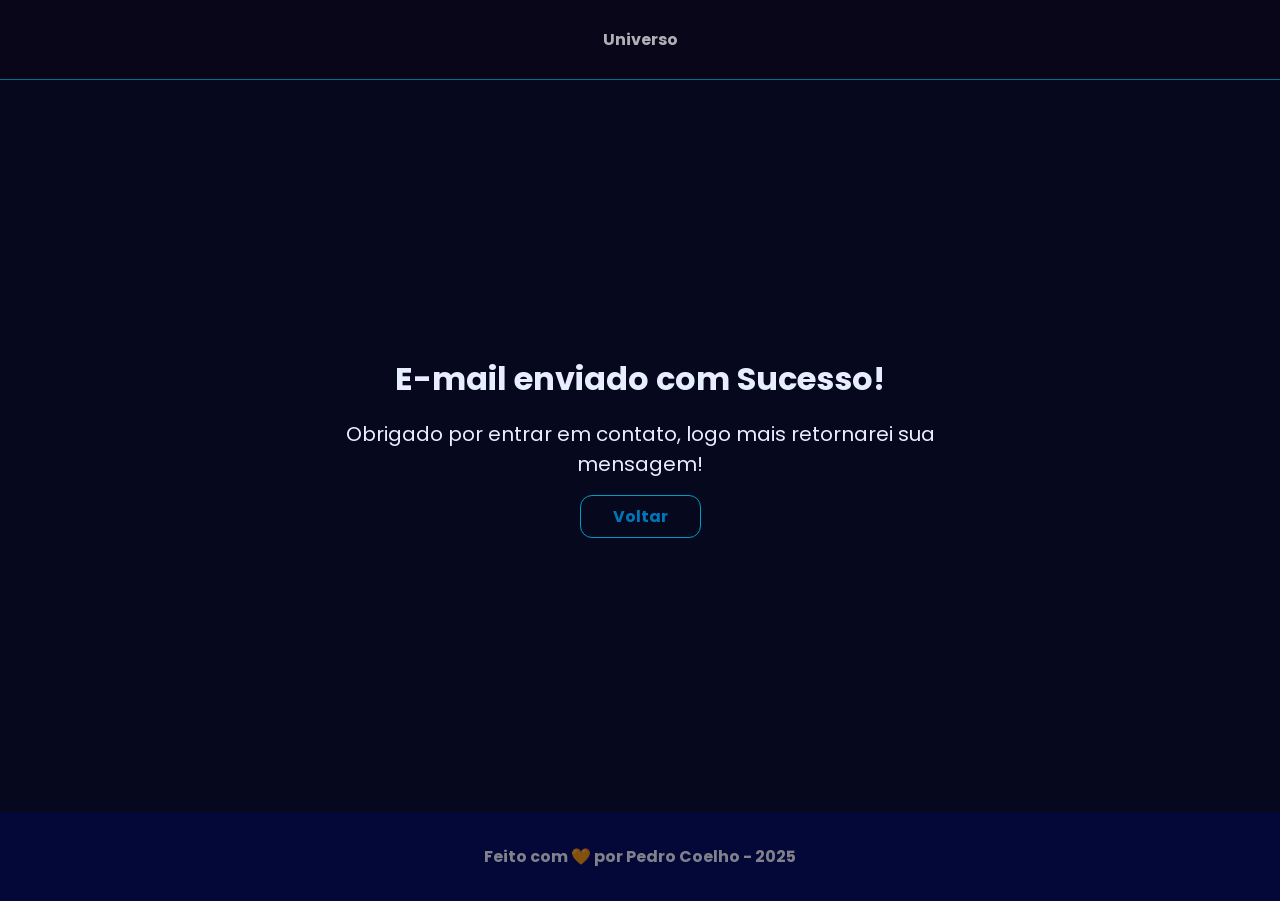
<file: sucess.html>
<!DOCTYPE html>
<html lang="pt-br">

<head>

     <!-- Servidores de Fontes do Google -->
    <link rel="preconnect" href="https://fonts.googleapis.com">
    <link rel="preconnect" href="https://fonts.gstatic.com" crossorigin>

    <!-- Fonte do Google - Poppins -->
    <link href="https://fonts.googleapis.com/css2?family=Poppins&display=swap" rel="stylesheet">

    <meta charset="UTF-8">
    <meta name="viewport" content="width=device-width, initial-scale=1.0">
    <meta name="description" content="Projeto Portfólio do Pedro, desenvolvedor web fullstack.">
    <meta name="author" content="Pedro Coelho">
    <meta name="keywords" content="portfólio, desenvolvedor, web, fullstack, Pedro Coelho, HTML, CSS, JavaScript">
    <link rel="icon" href="./assets/img/favicon.svg" />

      <!-- Link para o arquivo CSS -->
    <link rel="stylesheet" href="./assets/css/styles.css" />

    <title>Portfólio do Pedro</title>
</head>

<body>
    <!-- Cabeçalho da Página (header) -->
    <header class="flex menu_container">

        <!-- Div Conteudo do Cabeçalho -->
        <div id="header_content" class="menu_content">

             <!-- Conteúdo do Cabeçalho -->
             <div id="menu_content_sucess">

                <!-- Hyperlink -->
                <a href="index.html">Universo</a>

            </div>

        </div>
    </header>

    <!-- Seção Principal da Página (main) -->
    <main>

        <!-- Seção Home -->
        <section id="home" class="flex home_container_sucess">

            <!-- Texto da Seção Home -->
            <article id="home_sucess" class="flex">

                <h1>E-mail enviado com Sucesso!</h1>
                <h4>Obrigado por entrar em contato, logo mais retornarei sua mensagem!</h4>

                <a class="botao" href="index.html">Voltar</a>

            </article>

        </section>

    </main>

    <!-- Rodapé da Página (footer) -->
    <footer>
        Feito com 🧡 por Pedro Coelho - 2025
    </footer>

</body>

</html>
</file>
<file: assets/css/styles.css>
/* RESETAR CONFIGURAÇÕES DO NAVEGAÇÃO */

* {
    margin: 0;
    padding: 0;
    box-sizing: border-box;
    text-decoration: none;
    font-weight: 400;
    outline: none;
    font-family: 'Poppins', sans-serif;
}

/* VARIÁVEIS DE CORES */

:root {
    --orange: #ffc75f;
    --orange-200:#ff9671;
    --orange-100:#fff9ee  ;
    --gray-200: #cccccc;
    --gray-400: #505861;
    --black-800: #171717;
    --white: #F9F9F9;
    --green:#3dc15d;
    --green-100:#00a67e;
    --green-200:#a0d626;
    --blue:#008789;
    --darkblue:#202a44;
    --blue-700:#00509a;
    --blue-500:#0076b8;
    --blue-300:#009bc4;
    --blue-green:#00c0c0;
    --light-green:#00e2b1;
    --darkblue-200:#06091D;
    --whiteblue:#e7efff;
    --darkblue-100:#191D2E;
}

html {
    width: 100%;
    height: 100vh;
    scroll-behavior: smooth;
}

body {
    background-color: var(--darkblue-200);
    color: var(--whiteblue);
    -webkit-font-smoothing: antialiased;
    -moz-osx-font-smoothing: grayscale;
}

button, a {
    cursor: pointer;
}

.botao {
    padding: 0.5rem 2rem;
    border: 1px solid var(--blue-300);
    border-radius: 0.75rem;
    font-size: 1rem;
    font-weight: 700;
    text-align: center;
    color: var(--blue-500);
    background-color: none;
}

.botao:hover {
    color: var(--white);
    background-color: var(--blue-300);
}

.flex {
    display:flex;
    justify-content: center;
    align-items: center;
}

/* Header */

.menu_container{
    position: sticky;
    top: 0;
    width: 100%;
    height: 5rem;
    background-color:rgb(11, 6, 24);
    border-bottom: 1px solid var(--blue-300);
    filter: opacity(0.7);
    z-index: 1000;
}

.menu_container a{
    font-weight: 700;
    color: var(--white);
}

.menu_container a:hover{
    color: var(--blue-300);
}

.menu_content{
    display:flex;
    justify-content: space-between;
    align-items: center;
    width: 100%;
    height: 100%;
    max-width: 1120px;
    padding: 0 1.5rem;
}

.menu_list{
    display: flex;
    text-align: center;
    list-style: none;
    margin: 0;
    padding: 0;
}

.menu_list li{
    margin-left: 1rem;
}

.menu_list a{
    display: block;
    padding: 0.5rem;
}

#menu_content_sucess {
    width: 100%;
    max-width: 1120px;
    padding: 0 1.5rem;
    display: flex;
    justify-content: center;
    align-items: center;
}

#menu_content_sucess a {
    font-size: 1rem;
    font-weight: 700;
}

/* Home */

.home_container {
  position: relative;
  height: calc(100vh );
  margin: 0 auto;
  padding: 0 1rem;
  z-index: 1;
  
  background-size: cover;
  background-position: center;
  overflow: hidden; /* evita que o gradiente vaze */
}

.home_container::before {
  content: '';
  position: absolute;
  top: -3px;
  left: -3px;
  right: -3px;
  bottom: -3px;
  z-index: -1;
  border-radius: 22px;
  background: linear-gradient(
    45deg,           
    #0e132e,
    #202058,
    #080a28,
    #161647,
    #10d41a

   /* volta ao início */
  );
  background-size: 400% 400%;
  animation: animarBorda 6s linear infinite;
}


@keyframes animarBorda {
  0% { background-position: 0% 50%; }
  50% { background-position: 100% 50%; }
  100% { background-position: 0% 50%; }
}
#water-bg {
  position: absolute;
  top: 0; left: 0;
  width: 100%;
  height: 100%;
  z-index: 0;
  pointer-events: none;
  overflow: hidden;
}


@keyframes animarBorda {
  0% { background-position: 0% 50%; }
  50% { background-position: 100% 50%; }
  100% { background-position: 0% 50%; }
}

.home_container p,
h1,
h4{
    text-align: center;
}

.home_container h1{
    font-size: 2.25rem;
    font-weight: 700;
    line-height: 3rem;
    color:#00bcd4;
}

.home_container h4{
    font-weight: 700;
}

.home_container p{
    margin: 1rem 0;
}

.home_container .botao{
    width: 40%;
}

.home_content{
    flex-direction: column;
    width: 50vw;
}

.home_content img{
    width: 60%;
    border-radius: 80px;
}



/* Sobre */
.sobre_container {
    width: 100%;
    margin: 0;
    padding: 0 ;
    height: 100vh;
    background-image: url("/assets/img/Fundo_Tecnológico_Azul.png");
    background-size: cover;
    background-position: center;
    border-radius: 10px;
}

.sobre_container img {
    width: 20%;
    margin: 3rem;
    border: 5px solid var();
    border-radius: 50%;
    animation: brilhoAzul 4s linear infinite;
}
@keyframes brilhoAzul {
  0% {
    box-shadow: 0 0 10px #1955a3, 0 0 20px #d81efd, 0 0 30px #00bcd4;
  }
  50% {
    box-shadow: 0 0 20px #4217dd, 0 0 30px #1955a3, 0 0 40px #d81efd;
  }
  100% {
    box-shadow: 0 0 10px #1955a3, 0 0 20px #d81efd, 0 0 30px #00bcd4;
  }
}

.sobre_container h2 {
    font-size: 1rem;
    font-weight: bold;
    line-height: 3rem;
    text-align: center;
}

.sobre_container p {
    margin: 1rem 1rem;
    text-align: center;
    font-size: 1.2rem;
}

.sobre_github {
    justify-content: space-evenly;
}

#sobre_texto {
    margin-left: 2rem;

}

/* Tecnologias */

.tech_container {
  height: 100vh;  
  padding: 4rem 2rem;
  text-align: center;
  
}

.tech_container h1{
    font-size: 3rem;
    margin-bottom: 2rem;
    color: var(--white);
}
/* Personalização Minhas Skills e Tecnologia  */
.destaque-1 {
  color: var(--white); 
  text-shadow: 0 0 5px #00b7ff;
}

.destaque-2 {
  color: #01ccff; /* azul neon/verde água */
  text-shadow: 0 0 5px #2600ff; 
}

.destaque-3{
  text-shadow: 0 0 10px #2600ff; 
}

.tech_container h2 {
  font-size: 2rem;
  margin-bottom: 5rem;
  color: #01ccff;
  
}

.tech_grid {
  padding-top: 1rem;
  padding-bottom: 1rem;
  display: grid;
  grid-template-columns: repeat(6, 1fr);
  gap: 2rem;
  row-gap: 5rem;
  justify-items: center;
}

.tech_item {
  display: flex;
  flex-direction: column;
  align-items: center;
  width: 100px;
  padding: 1rem;
  border: 2px solid var(--blue-300); /* borda azul */
  border-radius: 12px;
  transition: transform 0.3s ease, border-color 0.3s ease;
  animation: brilhoAzul 4s linear infinite;
}

.tech_item img {
  width: 60px;
  margin-bottom: 0.5rem;
}

.tech_item p {
  margin-top: 0.25rem;
  color: var(--whiteblue);
  font-size: 1rem;
  font-weight: bold;
}

.tech_item:hover {
  transform: scale(1.1);
}

/* Contato */

.contato_container{
    display: grid;
    grid-template-columns: 1fr 1fr;
    gap: 1.25rem;
    max-width: 1120px;
    margin: 4rem auto 2rem;
    padding: 0 2rem;
}

.contato_container h4{
    margin: 1rem 0;
    font-size: 2rem;
    font-weight: 700;
}

.contato_content{
    flex-direction: column;
    margin: 4rem 0 0 0;
    font-size: 1.25rem;
}

.contato_content p{
    display: block;
    text-align: justify;
}

.social_container{
    display: flex;
    justify-content: space-evenly;
    margin: 2rem 0 0 0;
}

.social_icon{
    width: 4.75rem;
    height: 4.75rem;
}

.social_icon:hover{
    filter:  invert(60%) 
             sepia(96%) 
             saturate(2700%) 
             hue-rotate(180deg) 
             brightness(102%) 
             contrast(102%);
}

/* Formulário */

form{
    display: flex;
    flex-direction: column;
    margin: 7rem 0 0 0;
    padding: 1.25rem;
}

form label{
    font-size: 1.25rem;
    text-align: left;
}

form input,
form textarea{
    width: 100%;
    margin: 0.5rem 0 1rem;
    padding: 0.5rem;
    border-radius: 1.25rem;
    border: none;
    font-size: 1rem;
}

textarea{
    resize: none;
}

form span{
    margin-bottom: 0.5rem;
    margin-left: 0.75rem;
    font-size: 0.75rem;
    line-height: 1.25rem;
    color: red;
}

/* Footer */
footer {
    margin: 0;
    padding: 2rem;
    font-weight: bold;
    text-align: center;
    color: var(--white);
    background-color: #010653;
    filter: opacity(0.5);
}


/* Home - Página Sucess */
.home_container_sucess {
    height: calc(100vh - 12.5rem);
    max-width: 1120px;
    margin: 1rem auto;
    padding: 0 1rem;
}

#home_sucess {
    width: 50vw;
    flex-direction: column;
}

#home_sucess h1 {
    font-size: 2rem;
    font-weight: 700;
}

#home_sucess h4 {
    font-size: 1.25rem;
    padding: 1rem;
}




/* Responsividade Mobile */

@media screen and (max-width: 960px){
    body{
        display: flex;
        flex-direction: column;
        min-height: 100vh;
    }

    main{
        flex: 1;
        flex-direction: column;
    }

    footer{
        margin-top: auto;
    }

    .home_container{
        flex-direction: column-reverse;
        gap: 0;
        height: auto;
        margin-top: 0;
        padding: 1rem;
    }

    .home_content{
        width: 100%;
        margin: 0;
    }

    .home_content .botao{
        width: 60%;
        margin-top: 1rem;
    }

    .sobre_container{
        flex-direction: column;
        height: auto;
        margin: 1rem auto;
        padding: 2rem 1rem;
    }

    .sobre_container img{
        width: 50%;
        margin-bottom: 1rem;
    }

    .contato_container{
        grid-template-columns: 1fr;
        gap: 1rem;
        margin: 1rem auto;
        padding: 0 1rem;
    }

    .contato_content{
        margin: 1rem 0 0 0;
    }

    .social_container{
        margin: 1.5rem 0 0 0;
    }

    form{
        margin: 1.5rem 0 0 0;
        padding: 1rem;
    }
}
</file>
